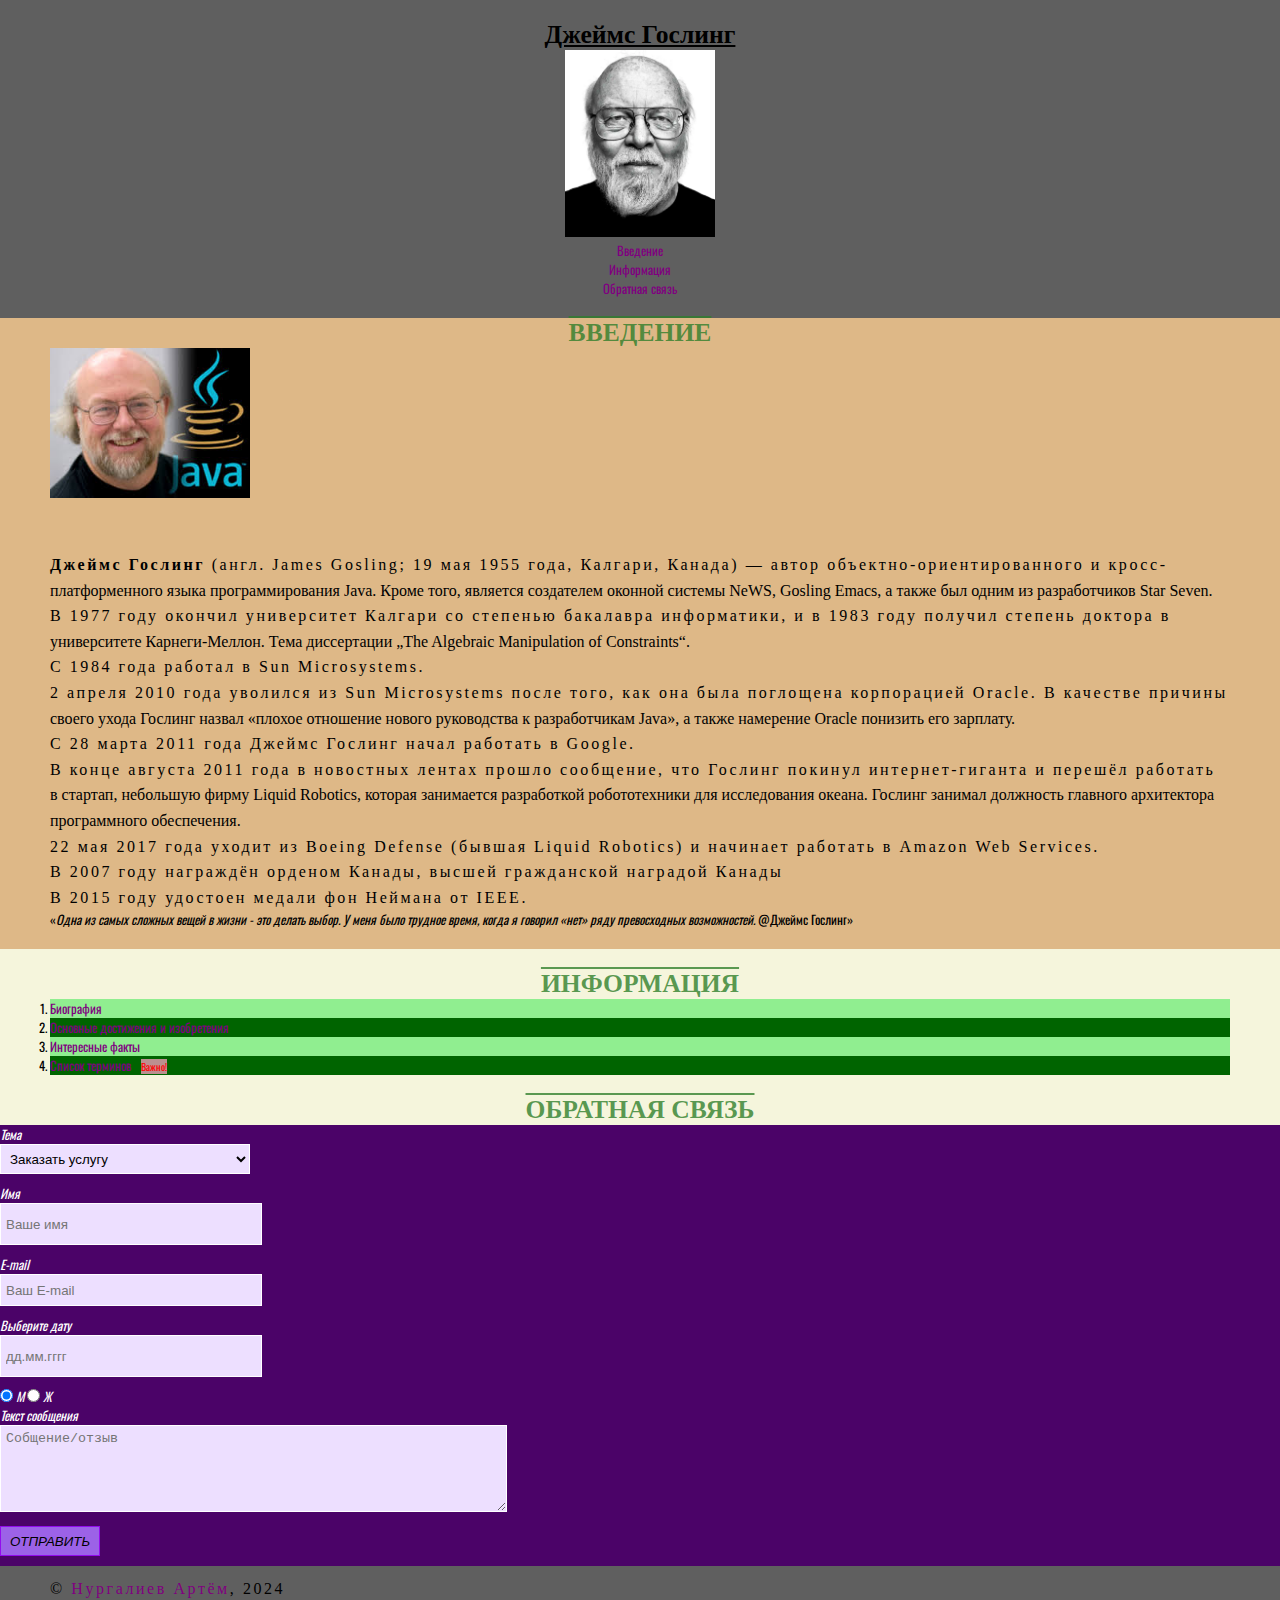
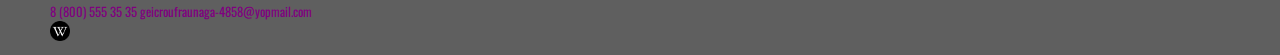
<file: index.html>
<!DOCTYPE html>
<html lang="ru">
<head>
    <meta charset="UTF-8">
    <meta name="viewport" content="width=device-width, initial-scale=1.0">
    <meta name="keywords" content="Джеймс Гослинг, java, отец java, создатель java, Гослинг">
    <meta name="description" content="Сайт о Джеймсе Гослинге, его Биография, история создания Java">
    <meta property="og:title" content="Джеймс Гослинг">
    <meta property="og:site_name" content="Джеймс Гослинг">
    <meta property="og:url" content="https://stroncion.github.io/imyanevalidno/index.html#forma">
    <meta property="og:description" content="Сайт о Джеймсе Гослинге, его Биография, история создания Java">
    <meta property="og:image" content="https://encrypted-tbn0.gstatic.com/images?q=tbn:ANd9GcQL8ltj3vKCC4CPTEKqGF9v-P-_Du5-BgIfcA&s">

    <title>Джеймс Гослинг</title>

    <link rel="preconnect" href="https://fonts.googleapis.com">
    <link rel="icon" href="img/bank.svg" type="image/x-icon">
    <link rel="preconnect" href="https://fonts.gstatic.com" crossorigin>
    <link href="https://fonts.googleapis.com/css2?family=Oswald:wght@200..700&display=swap" rel="stylesheet">


    <link rel="stylesheet" href="css/style.css">
</head>
<body>
   <header>
     <h1>Джеймс Гослинг</h1>
     <img src="img/James.webp" alt="логотип" width="150px">
     <nav>
        <uv class="mainmenu">
            <li>
                <a href="#about">Введение</a>
            </li>
            <li>
                <a href="#articles">Информация</a>
            </li>
            <li>
                <a href="#forma">Обратная связь</a>
            </li>
        </uv>
     </nav>
   </header>

   <main>
    <section class="about" id="about">
        <h2>Введение</h2>
        <img src="img/James2.jpg" alt="фото изобритателя" width="200px">
        <p>
            <b>Джеймс Гослинг</b> (англ. James Gosling; 19 мая 1955 года, Калгари, Канада) — 
            автор объектно-ориентированного и кросс-платформенного языка программирования Java. Кроме того, является создателем оконной системы NeWS, Gosling Emacs, 
            а также был одним из разработчиков Star Seven.</p>
            <p>В 1977 году окончил университет Калгари со степенью бакалавра информатики, и в 1983 году получил степень доктора в университете Карнеги-Меллон. 
                Тема диссертации „The Algebraic Manipulation of Constraints“.</p>
            <p>С 1984 года работал в Sun Microsystems.</p>
    
            <p>2 апреля 2010 года уволился из Sun Microsystems после того, как она была поглощена корпорацией Oracle. В качестве причины своего ухода Гослинг назвал «плохое отношение нового руководства к разработчикам Java», а также намерение Oracle понизить его зарплату.</p>
                
            <p>С 28 марта 2011 года Джеймс Гослинг начал работать в Google.</a>
                
            <p>В конце августа 2011 года в новостных лентах прошло сообщение, что Гослинг покинул интернет-гиганта и перешёл работать в стартап, небольшую фирму Liquid Robotics, которая занимается разработкой робототехники для исследования океана. 
                Гослинг занимал должность главного архитектора программного обеспечения.<p>
                
            <p>22 мая 2017 года уходит из Boeing Defense (бывшая Liquid Robotics) и начинает работать в Amazon Web Services.</p>
            <p> </p>
            <p>В 2007 году награждён орденом Канады, высшей гражданской наградой Канады</p>
            <p>В 2015 году удостоен медали фон Неймана от IEEE.</p>
            <q><i>Одна из самых сложных вещей в жизни - это делать выбор. У меня было трудное время, когда я говорил «нет» ряду превосходных возможностей. </i>@Джеймс Гослинг</b></q>
    </section>
    <section class="articles" id="articles">
        <h2>Информация</h2>
        <ol class="page-list">
            <li><a href="Article1.html">Биография</a></li>
            <li><a href="Article2.html">Основные достижения и изобретения</a></li>
            <li><a href="Article3.html">Интересные факты</a></li>
            <li class="termins"><a href="Article4.html">Список терминов</a></li>
        </ol>
    </section>
    <section id="forma">
        <h2>Обратная связь</h2>
    <form id="contact-form">
        <div class="form-item">
            <label for="topic">Тема</label><br>
            <select name="topic" id="topic" required>
                <option value="1">Заказать услугу</option>
                <option value="2">Оставить отзыв/замечание</option>
                <option value="3">Предложить сотрудничество</option>
                <option value="4">Другое</option>
            </select><br>
        </div>
        <div class="form-item">
            <label for="name">Имя</label><br>
            <input type="text" id="name" name="name" placeholder="Ваше имя" required>
        </div>
        <div class="form-item">
            <label for="mail">E-mail</label><br>
            <input type="email" id="mail" name="mail" placeholder="Ваш E-mail" required>
        </div>
        <div class="form-item">
            <label for="data">Выберите дату</label><br>
            <input type="data" id="data" name="data" placeholder="дд.мм.гггг" required>
        </div>
        <div class="checkbox">
            <input type="radio" id="male" name="gender" checked>
            <label for="male">М</label>
            <input type="radio" id="female" name="gender">
            <label for="female">Ж</label><br>
        </div>

        <div class="form-item">
            <label for="textarea">Текст сообщения</label><br>
            <textarea rows="5" cols="60" name="text" placeholder="Собщение/отзыв" required></textarea>
        </div>
        
        <div class="form-item">
            <input type="submit" value="ОТПРАВИТЬ">
        </div>
        

    </form>
    </section>
   </main>
   <footer class="foot_a">
    <p>&copy; <a href="https://vk.com/">Нургалиев Артём</a>, 2024</p>
    <a href="tel:+78005553535">8 (800) 555 35 35</a>
    <a href="mailto:geicroufraunaga-4858@yopmail.com">geicroufraunaga-4858@yopmail.com</a><br>
    <a href="https://ru.wikipedia.org/wiki/%D0%93%D0%BE%D1%81%D0%BB%D0%B8%D0%BD%D0%B3,_%D0%94%D0%B6%D0%B5%D0%B9%D0%BC%D1%81"><img src="img/wiki.jpeg" alt="Джеймс Гослинг" width="20px"></a>
   </footer>
    
</body>
</html>
</file>
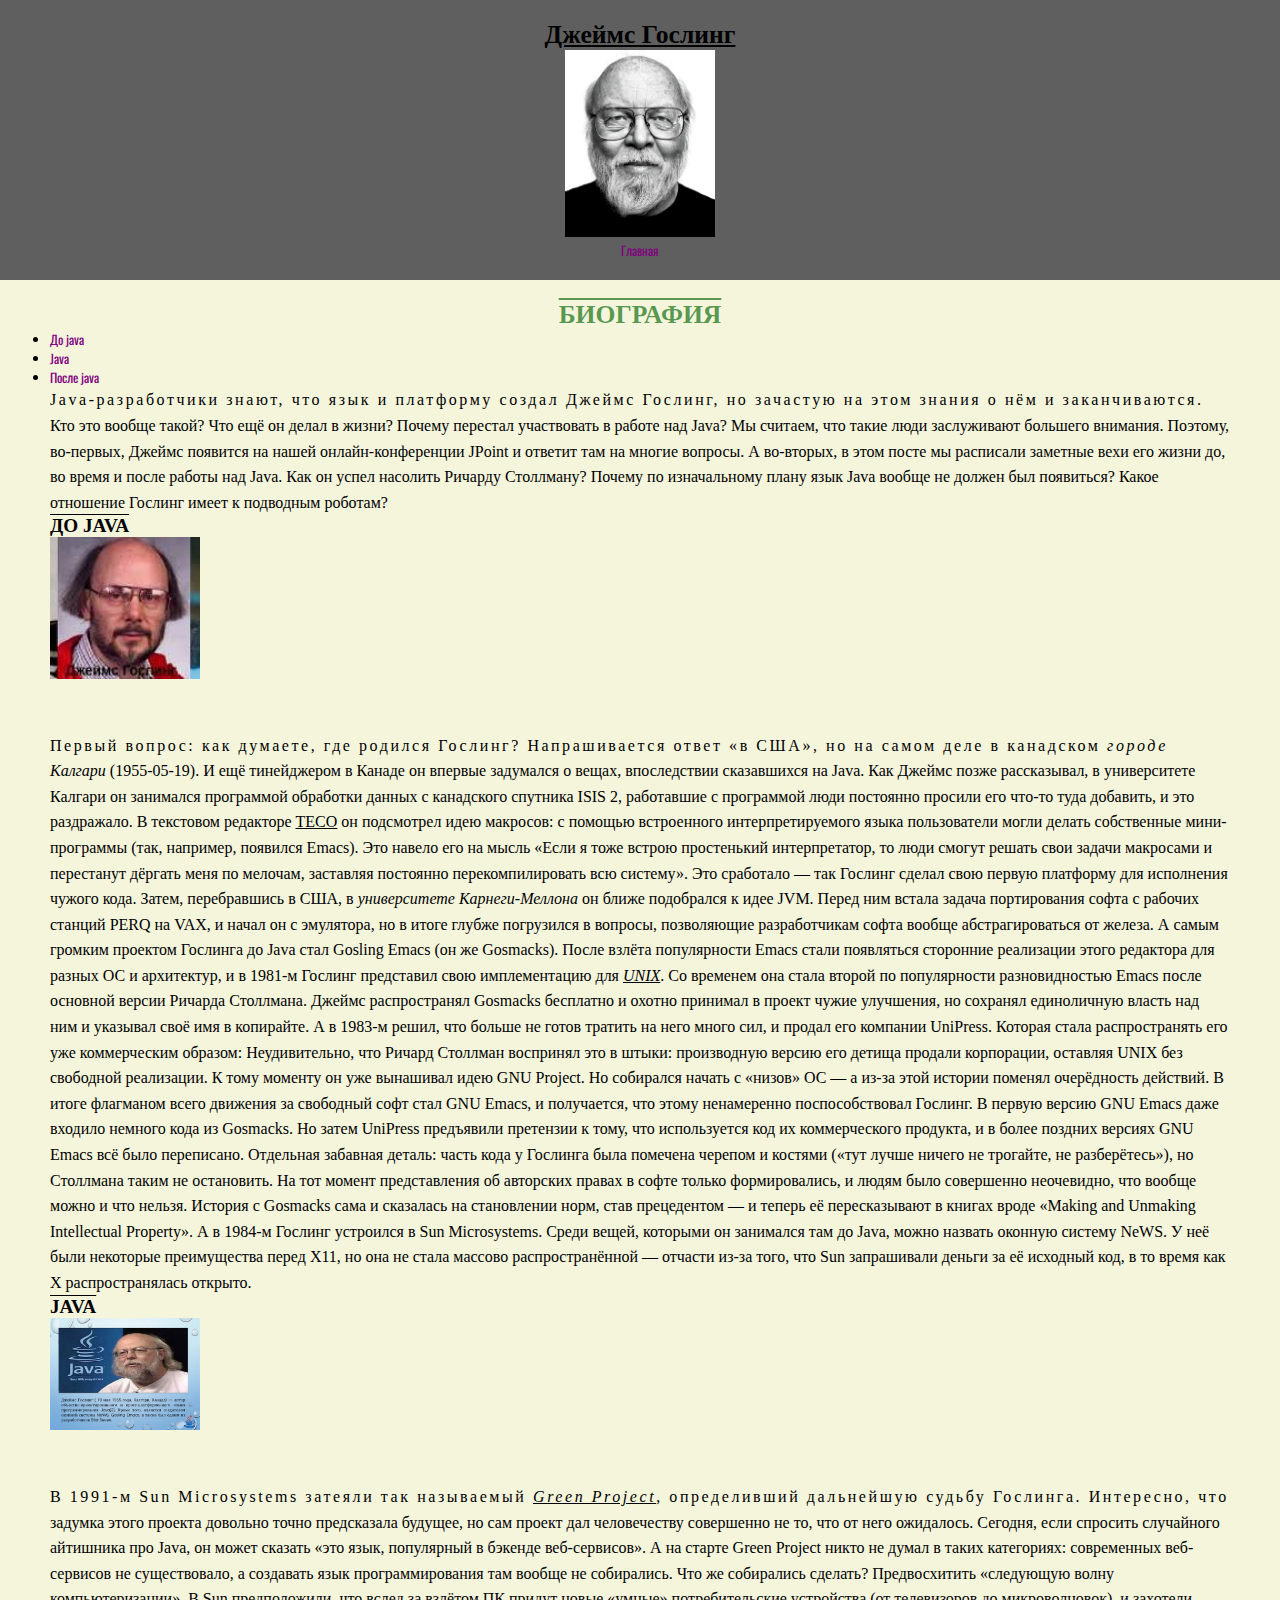
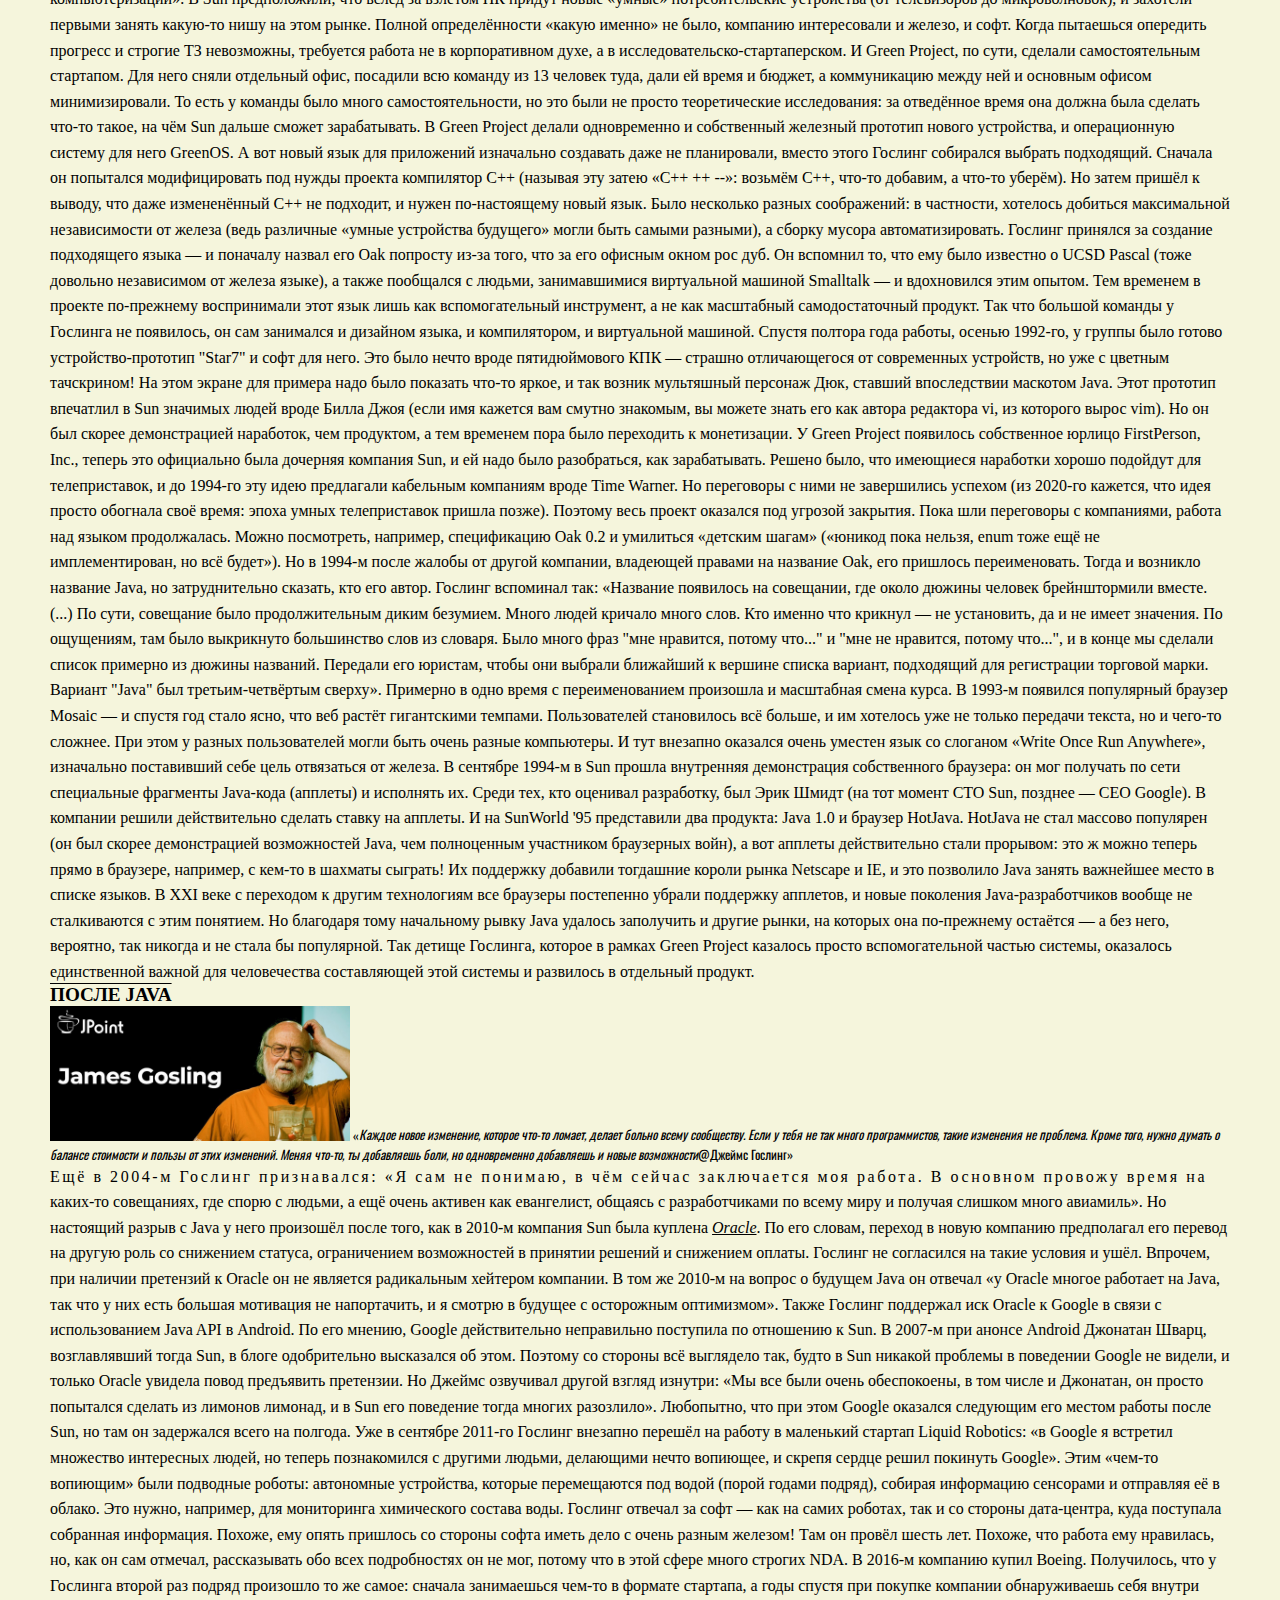
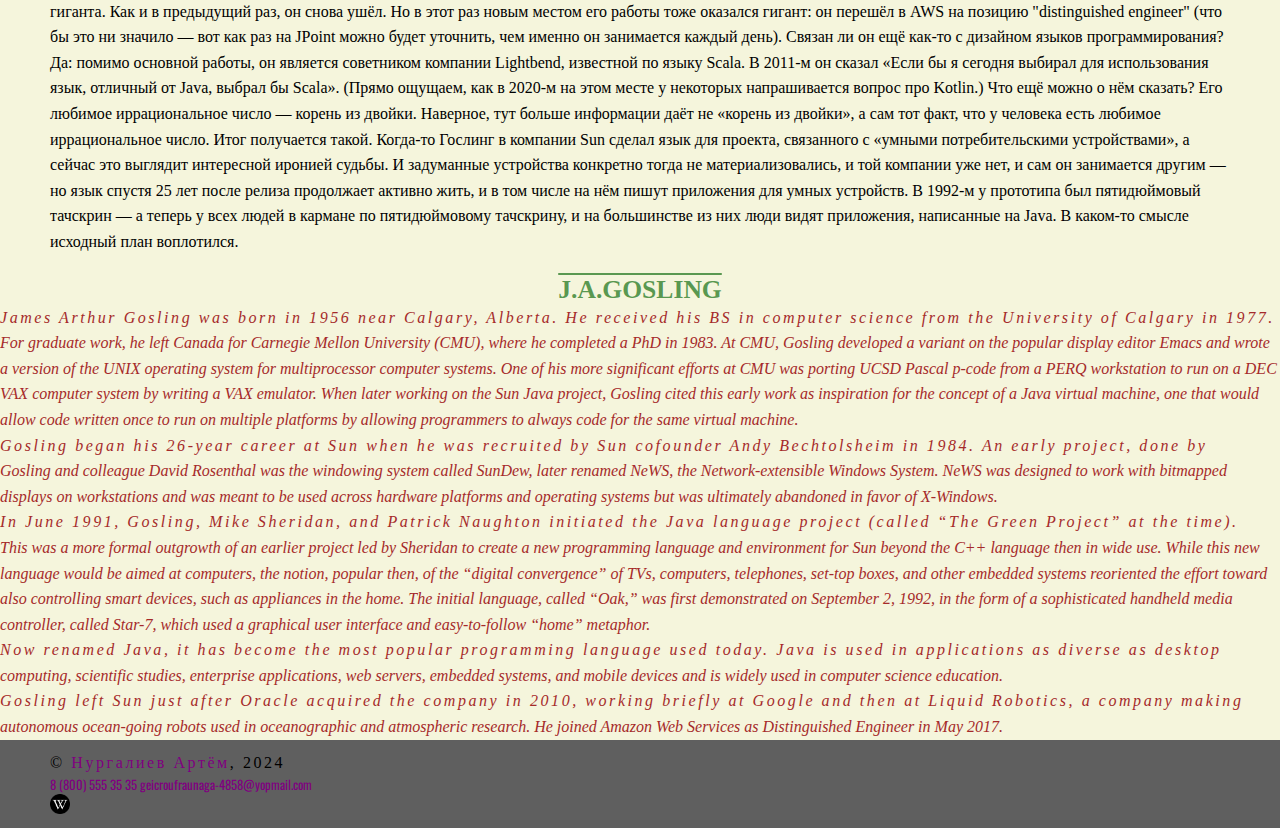
<file: Article1.html>
<!DOCTYPE html>
<html lang="ru">
    <head>
        <meta charset="UTF-8">
        <meta name="viewport" content="width=device-width, initial-scale=1.0">
        <meta name="keywords" content="Джеймс Гослинг, java, отец java, создатель java, Гослинг">
        <meta name="description" content="Сайт о Джеймсе Гослинге, его Биография, история создания Java">
        <meta property="og:title" content="Джеймс Гослинг">
        <meta property="og:site_name" content="Джеймс Гослинг">
        <meta property="og:url" content="https://stroncion.github.io/imyanevalidno/index.html#forma">
        <meta property="og:description" content="Сайт о Джеймсе Гослинге, его Биография, история создания Java">
        <meta property="og:image" content="https://encrypted-tbn0.gstatic.com/images?q=tbn:ANd9GcQL8ltj3vKCC4CPTEKqGF9v-P-_Du5-BgIfcA&s">
    
        <title>Джеймс Гослинг</title>
    
        <link rel="preconnect" href="https://fonts.googleapis.com">
        <link rel="icon" href="img/bank.svg" type="image/x-icon">
        <link rel="preconnect" href="https://fonts.gstatic.com" crossorigin>
        <link href="https://fonts.googleapis.com/css2?family=Oswald:wght@200..700&display=swap" rel="stylesheet">
    
    
        <link rel="stylesheet" href="css/style.css">
    </head>
<body>
   <header>
    <h1>Джеймс Гослинг</h1>
    <img src="img/James.webp" alt="логотип" width="150px">
     <nav>
        <uv>
            <li>
                <a href="index.html">Главная</a>
            </li>
        </uv>
     </nav>
   </header>

   <main>
    <section class="content">
        <h2>Биография</h2>
        <nav>
            <uv>
                <li>
                    <a href="#1section">До java</a>
                </li>
                <li><a href="#2section">Java</a></li>
                <li><a href="#3section">После java</a></li>
            </uv>
         </nav>
        <p>Java-разработчики знают, что язык и платформу создал Джеймс Гослинг, но зачастую на этом знания о нём и заканчиваются. Кто это вообще такой? Что ещё он делал в жизни? Почему перестал участвовать в работе над Java?

            Мы считаем, что такие люди заслуживают большего внимания. Поэтому, во-первых, Джеймс появится на нашей онлайн-конференции JPoint и ответит там на многие вопросы. А во-вторых, в этом посте мы расписали заметные вехи его жизни до, во время и после работы над Java. Как он успел насолить Ричарду Столлману? Почему по изначальному плану язык Java вообще не должен был появиться? Какое отношение Гослинг имеет к подводным роботам?</p>
        <h3 id="1section">До Java</h3>
        <img src="img/young.jpg" alt="молодой" width="150px">
        <p>Первый вопрос: как думаете, где родился Гослинг? Напрашивается ответ «в США», но на самом деле в канадском <em>городе Калгари</em> (<time datetime="<1955-05-19>">1955-05-19</time>). И ещё тинейджером в Канаде он впервые задумался о вещах, впоследствии сказавшихся на Java.


            Как Джеймс позже рассказывал, в университете Калгари он занимался программой обработки данных с канадского спутника ISIS 2, работавшие с программой люди постоянно просили его что-то туда добавить, и это раздражало.
            
            
            В текстовом редакторе <ins><e>TECO</e></ins> он подсмотрел идею макросов: с помощью встроенного интерпретируемого языка пользователи могли делать собственные мини-программы (так, например, появился Emacs). Это навело его на мысль «Если я тоже встрою простенький интерпретатор, то люди смогут решать свои задачи макросами и перестанут дёргать меня по мелочам, заставляя постоянно перекомпилировать всю систему». Это сработало — так Гослинг сделал свою первую платформу для исполнения чужого кода.
            
            
            Затем, перебравшись в США, в <em>университете Карнеги-Меллона</em> он ближе подобрался к идее JVM. Перед ним встала задача портирования софта с рабочих станций PERQ на VAX, и начал он с эмулятора, но в итоге глубже погрузился в вопросы, позволяющие разработчикам софта вообще абстрагироваться от железа.
            
            
            А самым громким проектом Гослинга до Java стал Gosling Emacs (он же Gosmacks). После взлёта популярности Emacs стали появляться сторонние реализации этого редактора для разных ОС и архитектур, и в <time>1981</time>-м Гослинг представил свою имплементацию для <ins><em>UNIX</em></ins>. Со временем она стала второй по популярности разновидностью Emacs после основной версии Ричарда Столлмана.
            
            
            Джеймс распространял Gosmacks бесплатно и охотно принимал в проект чужие улучшения, но сохранял единоличную власть над ним и указывал своё имя в копирайте. А в 1983-м решил, что больше не готов тратить на него много сил, и продал его компании UniPress. Которая стала распространять его уже коммерческим образом:
            
            
            
            
            
            Неудивительно, что Ричард Столлман воспринял это в штыки: производную версию его детища продали корпорации, оставляя UNIX без свободной реализации. К тому моменту он уже вынашивал идею GNU Project. Но собирался начать с «низов» ОС — а из-за этой истории поменял очерёдность действий. В итоге флагманом всего движения за свободный софт стал GNU Emacs, и получается, что этому ненамеренно поспособствовал Гослинг.
            
            
            В первую версию GNU Emacs даже входило немного кода из Gosmacks. Но затем UniPress предъявили претензии к тому, что используется код их коммерческого продукта, и в более поздних версиях GNU Emacs всё было переписано. Отдельная забавная деталь: часть кода у Гослинга была помечена черепом и костями («тут лучше ничего не трогайте, не разберётесь»), но Столлмана таким не остановить.
            
            
            На тот момент представления об авторских правах в софте только формировались, и людям было совершенно неочевидно, что вообще можно и что нельзя. История с Gosmacks сама и сказалась на становлении норм, став прецедентом — и теперь её пересказывают в книгах вроде «Making and Unmaking Intellectual Property».
            
            
            
            
            
            А в 1984-м Гослинг устроился в Sun Microsystems. Среди вещей, которыми он занимался там до Java, можно назвать оконную систему NeWS. У неё были некоторые преимущества перед X11, но она не стала массово распространённой — отчасти из-за того, что Sun запрашивали деньги за её исходный код, в то время как X распространялась открыто.</p>
            <h3 id="2section">Java</h3>
            <img src="img/in java time.jpg" alt="во времена java" width="150px">
            <p>В 1991-м Sun Microsystems затеяли так называемый <ins><em>Green Project</em></ins>, определивший дальнейшую судьбу Гослинга. Интересно, что задумка этого проекта довольно точно предсказала будущее, но сам проект дал человечеству совершенно не то, что от него ожидалось.


                Сегодня, если спросить случайного айтишника про Java, он может сказать «это язык, популярный в бэкенде веб-сервисов». А на старте Green Project никто не думал в таких категориях: современных веб-сервисов не существовало, а создавать язык программирования там вообще не собирались.
                
                
                Что же собирались сделать? Предвосхитить «следующую волну компьютеризации». В Sun предположили, что вслед за взлётом ПК придут новые «умные» потребительские устройства (от телевизоров до микроволновок), и захотели первыми занять какую-то нишу на этом рынке. Полной определённости «какую именно» не было, компанию интересовали и железо, и софт.
                
                
                Когда пытаешься опередить прогресс и строгие ТЗ невозможны, требуется работа не в корпоративном духе, а в исследовательско-стартаперском. И Green Project, по сути, сделали самостоятельным стартапом. Для него сняли отдельный офис, посадили всю команду из 13 человек туда, дали ей время и бюджет, а коммуникацию между ней и основным офисом минимизировали. То есть у команды было много самостоятельности, но это были не просто теоретические исследования: за отведённое время она должна была сделать что-то такое, на чём Sun дальше сможет зарабатывать.
                
                
                В Green Project делали одновременно и собственный железный прототип нового устройства, и операционную систему для него GreenOS. А вот новый язык для приложений изначально создавать даже не планировали, вместо этого Гослинг собирался выбрать подходящий.
                
                
                Сначала он попытался модифицировать под нужды проекта компилятор C++ (называя эту затею «C++ ++ --»: возьмём С++, что-то добавим, а что-то уберём). Но затем пришёл к выводу, что даже измененённый С++ не подходит, и нужен по-настоящему новый язык. Было несколько разных соображений: в частности, хотелось добиться максимальной независимости от железа (ведь различные «умные устройства будущего» могли быть самыми разными), а сборку мусора автоматизировать.
                
                
                Гослинг принялся за создание подходящего языка — и поначалу назвал его Oak попросту из-за того, что за его офисным окном рос дуб. Он вспомнил то, что ему было известно о UCSD Pascal (тоже довольно независимом от железа языке), а также пообщался с людьми, занимавшимися виртуальной машиной Smalltalk — и вдохновился этим опытом. Тем временем в проекте по-прежнему воспринимали этот язык лишь как вспомогательный инструмент, а не как масштабный самодостаточный продукт. Так что большой команды у Гослинга не появилось, он сам занимался и дизайном языка, и компилятором, и виртуальной машиной.
                
                
                Спустя полтора года работы, осенью 1992-го, у группы было готово устройство-прототип "Star7" и софт для него. Это было нечто вроде пятидюймового КПК — страшно отличающегося от современных устройств, но уже с цветным тачскрином! На этом экране для примера надо было показать что-то яркое, и так возник мультяшный персонаж Дюк, ставший впоследствии маскотом Java.
                
                
                
                
                
                Этот прототип впечатлил в Sun значимых людей вроде Билла Джоя (если имя кажется вам смутно знакомым, вы можете знать его как автора редактора vi, из которого вырос vim). Но он был скорее демонстрацией наработок, чем продуктом, а тем временем пора было переходить к монетизации. У Green Project появилось собственное юрлицо FirstPerson, Inc., теперь это официально была дочерняя компания Sun, и ей надо было разобраться, как зарабатывать.
                
                
                Решено было, что имеющиеся наработки хорошо подойдут для телеприставок, и до 1994-го эту идею предлагали кабельным компаниям вроде Time Warner. Но переговоры с ними не завершились успехом (из 2020-го кажется, что идея просто обогнала своё время: эпоха умных телеприставок пришла позже). Поэтому весь проект оказался под угрозой закрытия.
                
                
                Пока шли переговоры с компаниями, работа над языком продолжалась. Можно посмотреть, например, спецификацию Oak 0.2 и умилиться «детским шагам» («юникод пока нельзя, enum тоже ещё не имплементирован, но всё будет»). Но в 1994-м после жалобы от другой компании, владеющей правами на название Oak, его пришлось переименовать. Тогда и возникло название Java, но затруднительно сказать, кто его автор.
                
                
                Гослинг вспоминал так: «Название появилось на совещании, где около дюжины человек брейнштормили вместе. (...) По сути, совещание было продолжительным диким безумием. Много людей кричало много слов. Кто именно что крикнул — не установить, да и не имеет значения. По ощущениям, там было выкрикнуто большинство слов из словаря. Было много фраз "мне нравится, потому что..." и "мне не нравится, потому что...", и в конце мы сделали список примерно из дюжины названий. Передали его юристам, чтобы они выбрали ближайший к вершине списка вариант, подходящий для регистрации торговой марки. Вариант "Java" был третьим-четвёртым сверху».
                
                
                Примерно в одно время с переименованием произошла и масштабная смена курса. В 1993-м появился популярный браузер Mosaic — и спустя год стало ясно, что веб растёт гигантскими темпами. Пользователей становилось всё больше, и им хотелось уже не только передачи текста, но и чего-то сложнее. При этом у разных пользователей могли быть очень разные компьютеры. И тут внезапно оказался очень уместен язык со слоганом «Write Once Run Anywhere», изначально поставивший себе цель отвязаться от железа.
                
                
                В сентябре 1994-м в Sun прошла внутренняя демонстрация собственного браузера: он мог получать по сети специальные фрагменты Java-кода (апплеты) и исполнять их. Среди тех, кто оценивал разработку, был Эрик Шмидт (на тот момент CTO Sun, позднее — СЕО Google). В компании решили действительно сделать ставку на апплеты. И на SunWorld '95 представили два продукта: Java 1.0 и браузер HotJava.
                
                
                
                
                
                HotJava не стал массово популярен (он был скорее демонстрацией возможностей Java, чем полноценным участником браузерных войн), а вот апплеты действительно стали прорывом: это ж можно теперь прямо в браузере, например, с кем-то в шахматы сыграть! Их поддержку добавили тогдашние короли рынка Netscape и IE, и это позволило Java занять важнейшее место в списке языков.
                
                
                В XXI веке с переходом к другим технологиям все браузеры постепенно убрали поддержку апплетов, и новые поколения Java-разработчиков вообще не сталкиваются с этим понятием. Но благодаря тому начальному рывку Java удалось заполучить и другие рынки, на которых она по-прежнему остаётся — а без него, вероятно, так никогда и не стала бы популярной.
                
                
                Так детище Гослинга, которое в рамках Green Project казалось просто вспомогательной частью системы, оказалось единственной важной для человечества составляющей этой системы и развилось в отдельный продукт.</p>
                <h3 id="3section">После Java</h3>
                <img src="img/jpoint.jpeg" alt="интревью" width="300px">
                <q><i>Каждое новое изменение, которое что-то ломает, делает больно всему сообществу. Если у тебя не так много программистов, такие изменения не проблема. Кроме того, нужно думать о балансе стоимости и пользы от этих изменений. Меняя что-то, ты добавляешь боли, но одновременно добавляешь и новые возможности</i>@Джеймс Гослинг</q>
                <p>Ещё в 2004-м Гослинг признавался: «Я сам не понимаю, в чём сейчас заключается моя работа. В основном провожу время на каких-то совещаниях, где спорю с людьми, а ещё очень активен как евангелист, общаясь с разработчиками по всему миру и получая слишком много авиамиль».


                    Но настоящий разрыв с Java у него произошёл после того, как в 2010-м компания Sun была куплена <ins><em>Oracle</em></ins>. По его словам, переход в новую компанию предполагал его перевод на другую роль со снижением статуса, ограничением возможностей в принятии решений и снижением оплаты. Гослинг не согласился на такие условия и ушёл.
                    
                    
                    Впрочем, при наличии претензий к Oracle он не является радикальным хейтером компании. В том же 2010-м на вопрос о будущем Java он отвечал «у Oracle многое работает на Java, так что у них есть большая мотивация не напортачить, и я смотрю в будущее с осторожным оптимизмом».
                    
                    
                    Также Гослинг поддержал иск Oracle к Google в связи с использованием Java API в Android. По его мнению, Google действительно неправильно поступила по отношению к Sun. В 2007-м при анонсе Android Джонатан Шварц, возглавлявший тогда Sun, в блоге одобрительно высказался об этом. Поэтому со стороны всё выглядело так, будто в Sun никакой проблемы в поведении Google не видели, и только Oracle увидела повод предъявить претензии. Но Джеймс озвучивал другой взгляд изнутри: «Мы все были очень обеспокоены, в том числе и Джонатан, он просто попытался сделать из лимонов лимонад, и в Sun его поведение тогда многих разозлило».
                    
                    
                    Любопытно, что при этом Google оказался следующим его местом работы после Sun, но там он задержался всего на полгода. Уже в сентябре 2011-го Гослинг внезапно перешёл на работу в маленький стартап Liquid Robotics: «в Google я встретил множество интересных людей, но теперь познакомился с другими людьми, делающими нечто вопиющее, и скрепя сердце решил покинуть Google».
                    
                    
                    
                    
                    
                    Этим «чем-то вопиющим» были подводные роботы: автономные устройства, которые перемещаются под водой (порой годами подряд), собирая информацию сенсорами и отправляя её в облако. Это нужно, например, для мониторинга химического состава воды. Гослинг отвечал за софт — как на самих роботах, так и со стороны дата-центра, куда поступала собранная информация. Похоже, ему опять пришлось со стороны софта иметь дело с очень разным железом!
                    
                    
                    Там он провёл шесть лет. Похоже, что работа ему нравилась, но, как он сам отмечал, рассказывать обо всех подробностях он не мог, потому что в этой сфере много строгих NDA.
                    
                    
                    В 2016-м компанию купил Boeing. Получилось, что у Гослинга второй раз подряд произошло то же самое: сначала занимаешься чем-то в формате стартапа, а годы спустя при покупке компании обнаруживаешь себя внутри гиганта.
                    
                    
                    Как и в предыдущий раз, он снова ушёл. Но в этот раз новым местом его работы тоже оказался гигант: он перешёл в AWS на позицию "distinguished engineer" (что бы это ни значило — вот как раз на JPoint можно будет уточнить, чем именно он занимается каждый день).
                    
                    
                    Связан ли он ещё как-то с дизайном языков программирования? Да: помимо основной работы, он является советником компании Lightbend, известной по языку Scala. В 2011-м он сказал «Если бы я сегодня выбирал для использования язык, отличный от Java, выбрал бы Scala». (Прямо ощущаем, как в 2020-м на этом месте у некоторых напрашивается вопрос про Kotlin.)
                    
                    
                    Что ещё можно о нём сказать? Его любимое иррациональное число — корень из двойки. Наверное, тут больше информации даёт не «корень из двойки», а сам тот факт, что у человека есть любимое иррациональное число.
                    
                    
                    Итог получается такой. Когда-то Гослинг в компании Sun сделал язык для проекта, связанного с «умными потребительскими устройствами», а сейчас это выглядит интересной иронией судьбы. И задуманные устройства конкретно тогда не материализовались, и той компании уже нет, и сам он занимается другим — но язык спустя 25 лет после релиза продолжает активно жить, и в том числе на нём пишут приложения для умных устройств. В 1992-м у прототипа был пятидюймовый тачскрин — а теперь у всех людей в кармане по пятидюймовому тачскрину, и на большинстве из них люди видят приложения, написанные на Java. В каком-то смысле исходный план воплотился.</p>
    </section>
    <section>
        <h2>J.A.Gosling</h2>
        <p lang="en">James Arthur Gosling was born in 1956 near Calgary, Alberta. He received his BS in computer science from the University of Calgary in 1977. For graduate work, he left Canada for Carnegie Mellon University (CMU), where he completed a PhD in 1983. At CMU, Gosling developed a variant on the popular display editor Emacs and wrote a version of the UNIX operating system for multiprocessor computer systems. One of his more significant efforts at CMU was porting UCSD Pascal p-code from a PERQ workstation to run on a DEC VAX computer system by writing a VAX emulator. When later working on the Sun Java project, Gosling cited this early work as inspiration for the concept of a Java virtual machine, one that would allow code written once to run on multiple platforms by allowing programmers to always code for the same virtual machine.</p>
        <p lang="en">Gosling began his 26-year career at Sun when he was recruited by Sun cofounder Andy Bechtolsheim in 1984. An early project, done by Gosling and colleague David Rosenthal was the windowing system called SunDew, later renamed NeWS, the Network-extensible Windows System. NeWS was designed to work with bitmapped displays on workstations and was meant to be used across hardware platforms and operating systems but was ultimately abandoned in favor of X-Windows.</p>
        <p lang="en">In June 1991, Gosling, Mike Sheridan, and Patrick Naughton initiated the Java language project (called “The Green Project” at the time). This was a more formal outgrowth of an earlier project led by Sheridan to create a new programming language and environment for Sun beyond the C++ language then in wide use. While this new language would be aimed at computers, the notion, popular then, of the “digital convergence” of TVs, computers, telephones, set-top boxes, and other embedded systems reoriented the effort toward also controlling smart devices, such as appliances in the home. The initial language, called “Oak,” was first demonstrated on September 2, 1992, in the form of a sophisticated handheld media controller, called Star-7, which used a graphical user interface and easy-to-follow “home” metaphor. </p>
        <p lang="en">Now renamed Java, it has become the most popular programming language used today. Java is used in applications as diverse as desktop computing, scientific studies, enterprise applications, web servers, embedded systems, and mobile devices and is widely used in computer science education.</p>
        <p lang="en">Gosling left Sun just after Oracle acquired the company in 2010, working briefly at Google and then at Liquid Robotics, a company making autonomous ocean-going robots used in oceanographic and atmospheric research. He joined Amazon Web Services as Distinguished Engineer in May 2017.</p>
    </section>
   </main>
   <footer>
    <p>&copy; <a href="https://vk.com/">Нургалиев Артём</a>, 2024</p>
    <a href="tel:+78005553535">8 (800) 555 35 35</a>
    <a href="mailto:geicroufraunaga-4858@yopmail.com">geicroufraunaga-4858@yopmail.com</a><br>
    <a href="https://ru.wikipedia.org/wiki/%D0%93%D0%BE%D1%81%D0%BB%D0%B8%D0%BD%D0%B3,_%D0%94%D0%B6%D0%B5%D0%B9%D0%BC%D1%81"><img src="img/wiki.jpeg" alt="Джеймс Гослинг" width="20px"></a>

   </footer>
    
</body>
</html>
</file>
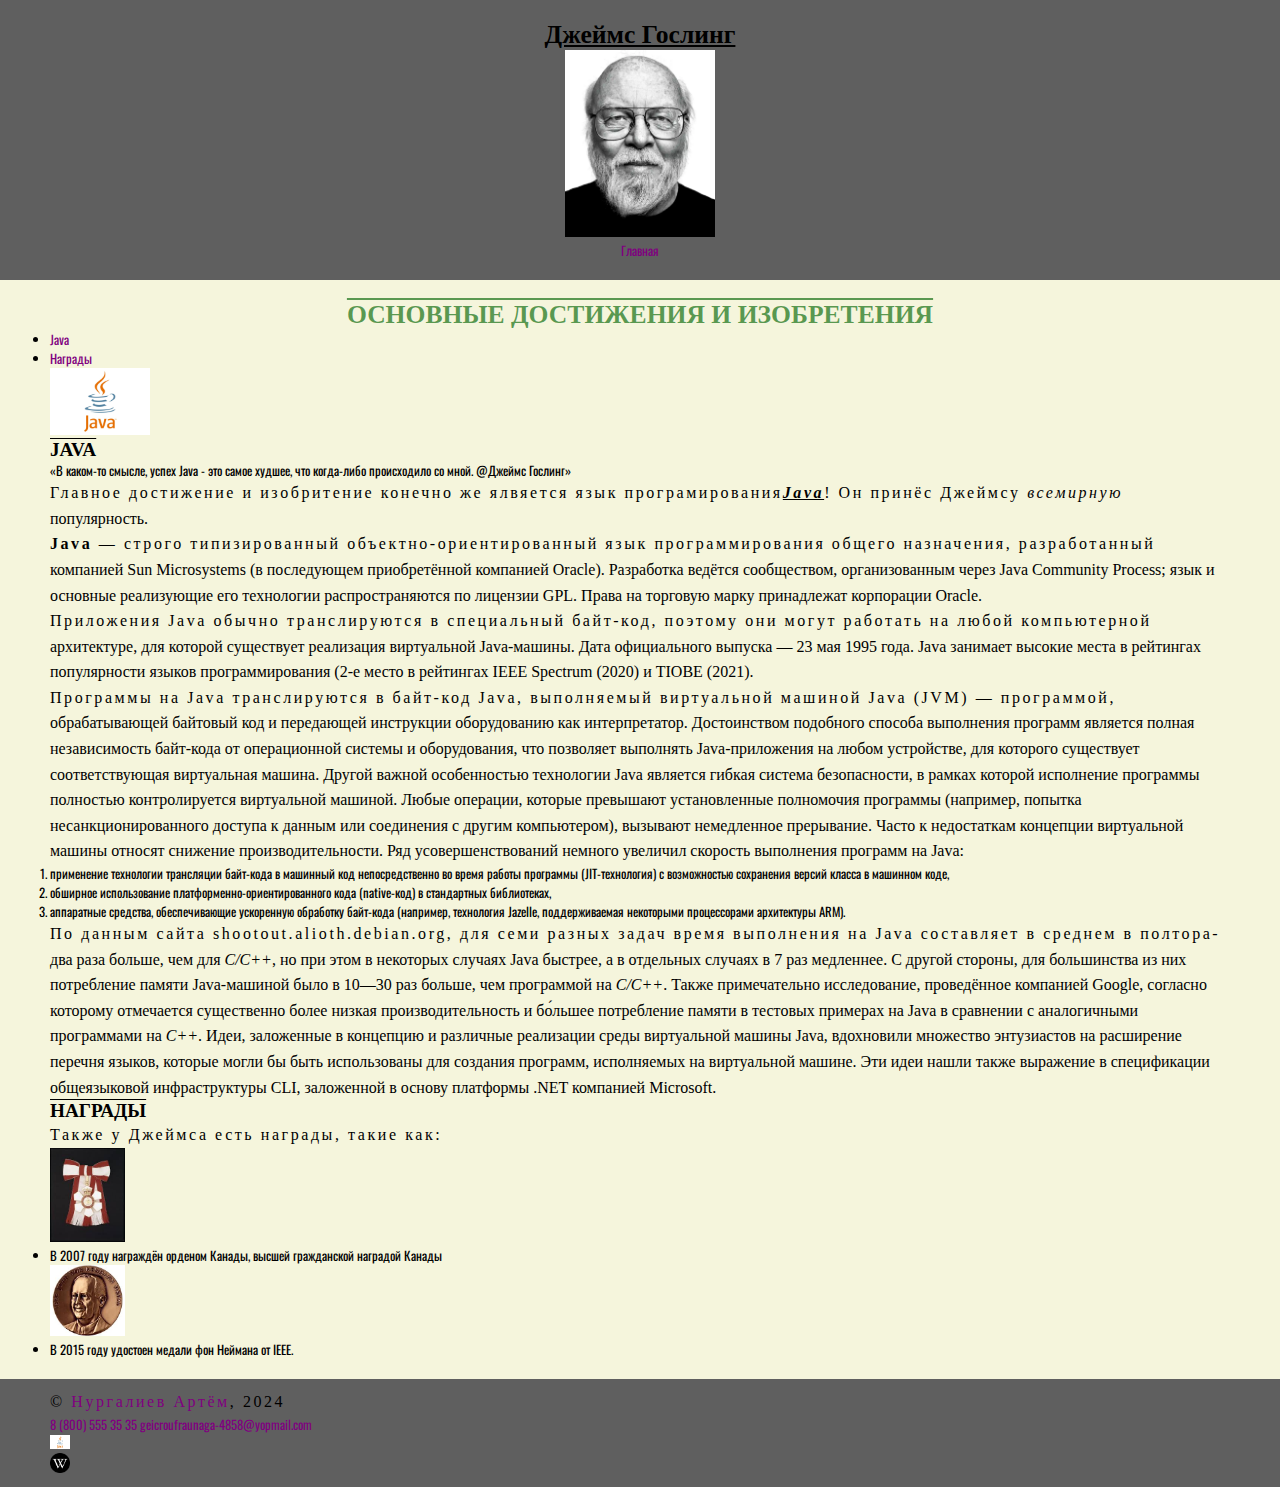
<file: Article2.html>
<!DOCTYPE html>
<html lang="ru">
    <head>
        <meta charset="UTF-8">
        <meta name="viewport" content="width=device-width, initial-scale=1.0">
        <meta name="keywords" content="Джеймс Гослинг, java, отец java, создатель java, Гослинг">
        <meta name="description" content="Сайт о Джеймсе Гослинге, его Биография, история создания Java">
        <meta property="og:title" content="Джеймс Гослинг">
        <meta property="og:site_name" content="Джеймс Гослинг">
        <meta property="og:url" content="https://stroncion.github.io/imyanevalidno/index.html#forma">
        <meta property="og:description" content="Сайт о Джеймсе Гослинге, его Биография, история создания Java">
        <meta property="og:image" content="https://encrypted-tbn0.gstatic.com/images?q=tbn:ANd9GcQL8ltj3vKCC4CPTEKqGF9v-P-_Du5-BgIfcA&s">
    
        <title>Джеймс Гослинг</title>
    
        <link rel="preconnect" href="https://fonts.googleapis.com">
        <link rel="icon" href="img/bank.svg" type="image/x-icon">
        <link rel="preconnect" href="https://fonts.gstatic.com" crossorigin>
        <link href="https://fonts.googleapis.com/css2?family=Oswald:wght@200..700&display=swap" rel="stylesheet">
    
    
        <link rel="stylesheet" href="css/style.css">
    </head>
<body>
   <header>
    <h1>Джеймс Гослинг</h1>
    <img src="img/James.webp" alt="логотип" width="150px">
     <nav>
        <uv>
            <li>
                <a href="index.html">Главная</a>
            </li>
        </uv>
     </nav>
   </header>

   <main>
    <section class="content">
        <h2>Основные достижения и изобретения</h2>
        <nav>
            <uv>
                <li>
                    <a href="#1section">Java</a>
                </li>
                <li><a href="#2section">Награды</a></li>
            </uv>
         </nav>
         <img src="img/java.jpg" alt="Java" width="100px">
        <h3 id="1section">Java</h3>
        <q>В каком-то смысле, успех Java - это самое худшее, что когда-либо происходило со мной. @Джеймс Гослинг</q>
        <p>Главное достижение и изобритение конечно же ялвяется язык програмирования<b><em><ins>Java</ins></em></b>! Он принёс Джеймсу <em>всемирную</em> популярность. </p>
        <p><b>Java</b> — строго типизированный объектно-ориентированный язык программирования общего назначения, разработанный компанией Sun Microsystems (в последующем приобретённой компанией Oracle). 
            Разработка ведётся сообществом, организованным через Java Community Process;
             язык и основные реализующие его технологии распространяются по лицензии GPL. Права на торговую марку принадлежат корпорации Oracle.</p>
        <p>Приложения Java обычно транслируются в специальный байт-код, поэтому они могут работать на любой компьютерной архитектуре, для которой существует реализация виртуальной Java-машины. 
            Дата официального выпуска — 23 мая 1995 года. Java занимает высокие места в рейтингах популярности языков программирования (2-е место в рейтингах IEEE Spectrum (2020) и TIOBE (2021).</p>
        <p>Программы на Java транслируются в байт-код Java, выполняемый виртуальной машиной Java (JVM) — программой, обрабатывающей байтовый код и передающей инструкции оборудованию как интерпретатор.
            Достоинством подобного способа выполнения программ является полная независимость байт-кода от операционной системы и оборудования, что позволяет выполнять Java-приложения на любом устройстве, для которого существует соответствующая виртуальная машина. Другой важной особенностью технологии Java является гибкая система безопасности, в рамках которой исполнение программы полностью контролируется виртуальной машиной. Любые операции, которые превышают установленные полномочия программы (например, попытка несанкционированного доступа к данным или соединения с другим компьютером), вызывают немедленное прерывание.

            Часто к недостаткам концепции виртуальной машины относят снижение производительности. Ряд усовершенствований немного увеличил скорость выполнения программ на Java:
            <ol>
                <li>применение технологии трансляции байт-кода в машинный код непосредственно во время работы программы (JIT-технология) с возможностью сохранения версий класса в машинном коде,</li>
                <li>обширное использование платформенно-ориентированного кода (native-код) в стандартных библиотеках,</li>
                <li>аппаратные средства, обеспечивающие ускоренную обработку байт-кода (например, технология Jazelle, поддерживаемая некоторыми процессорами архитектуры ARM).</li>
            </ol>
        </p>
        <p>По данным сайта shootout.alioth.debian.org, для семи разных задач время выполнения на Java составляет в среднем в полтора-два раза больше, чем для <em>C/C++</em>, но при этом в некоторых случаях Java быстрее, а в отдельных случаях в 7 раз медленнее. С другой стороны, для большинства из них потребление памяти Java-машиной было в 10—30 раз больше, чем программой на <em>C/C++</em>. Также примечательно исследование, проведённое компанией Google, согласно которому отмечается существенно более низкая производительность и бо́льшее потребление памяти в тестовых примерах на Java в сравнении с аналогичными программами на <em>C++</em>.
            
            Идеи, заложенные в концепцию и различные реализации среды виртуальной машины Java, вдохновили множество энтузиастов на расширение перечня языков, которые могли бы быть использованы для создания программ, исполняемых на виртуальной машине. 
            Эти идеи нашли также выражение в спецификации общеязыковой инфраструктуры CLI, заложенной в основу платформы .NET компанией Microsoft.</p>
        <h3 id="2section">Награды</h3>
        <p>Также у Джеймса есть награды, такие как:</p>
        <uv>
            <img src="img/orden.jpg" alt="орден" width="75px">
            <li>В 2007 году награждён орденом Канады, высшей гражданской наградой Канады</li>
            <img src="img/neyman.jpg" alt="медаль" width="75px">
            <li>В 2015 году удостоен медали фон Неймана от IEEE.</li>
        </uv>
    </section>
   </main>
   <footer>
    <p>&copy; <a href="https://vk.com/">Нургалиев Артём</a>, 2024</p>
    <a href="tel:+78005553535">8 (800) 555 35 35</a>
    <a href="mailto:geicroufraunaga-4858@yopmail.com">geicroufraunaga-4858@yopmail.com</a><br>
    <a href="https://ru.wikipedia.org/wiki/Java"><img src="img/java.jpg" alt="java" width="20px"></a>
    <br>
    <a href="https://ru.wikipedia.org/wiki/%D0%93%D0%BE%D1%81%D0%BB%D0%B8%D0%BD%D0%B3,_%D0%94%D0%B6%D0%B5%D0%B9%D0%BC%D1%81"><img src="img/wiki.jpeg" alt="Джеймс Гослинг" width="20px"></a>
   </footer>
    
</body>
</html>
</file>
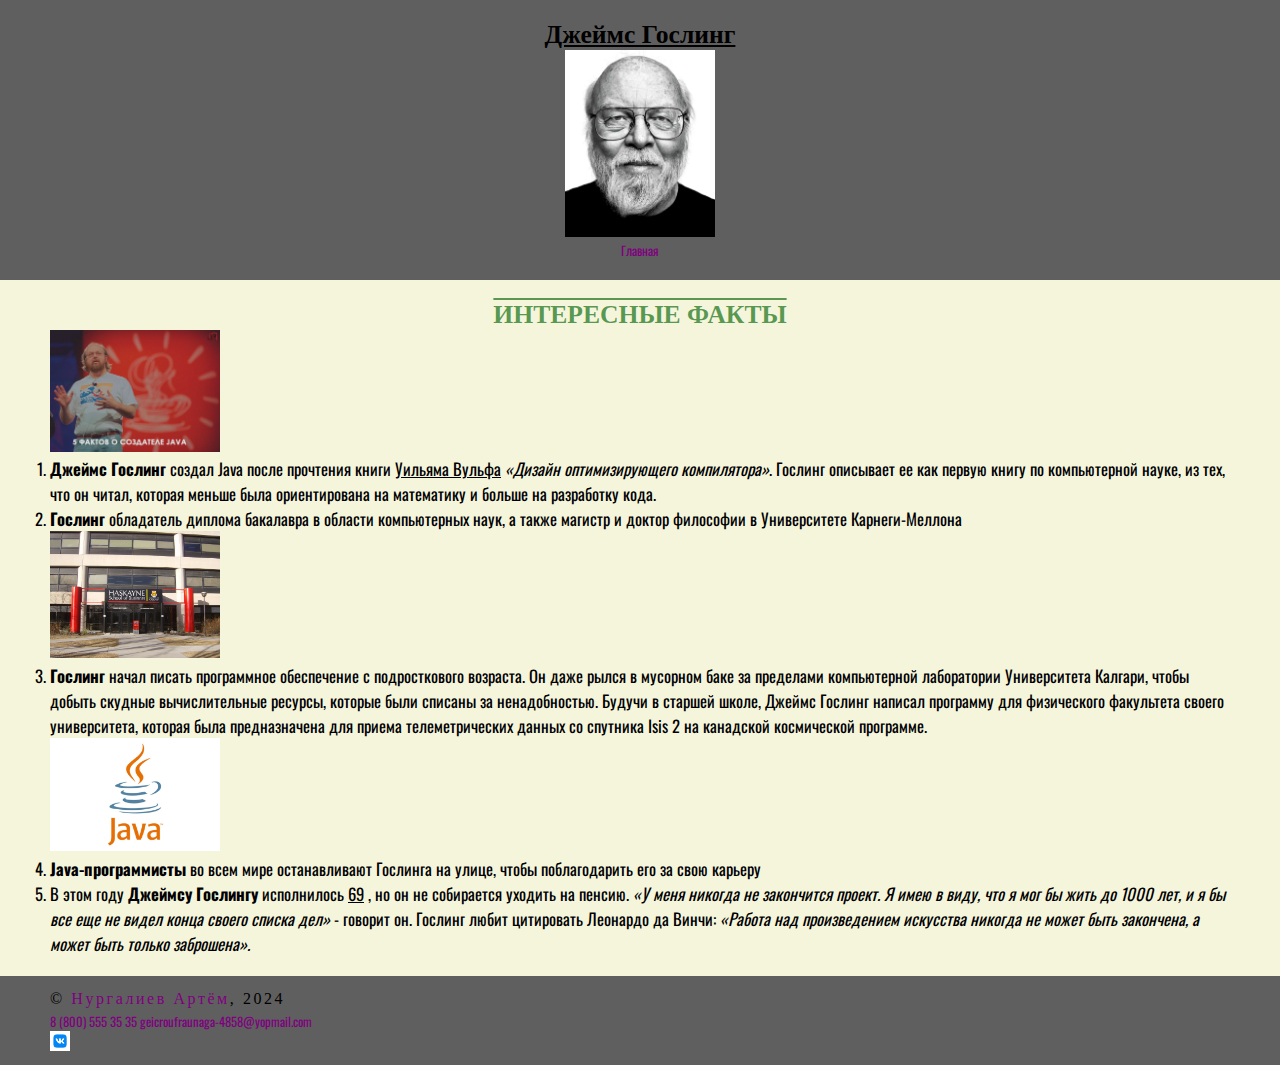
<file: Article3.html>
<!DOCTYPE html>
<html lang="ru">
    <head>
        <meta charset="UTF-8">
        <meta name="viewport" content="width=device-width, initial-scale=1.0">
        <meta name="keywords" content="Джеймс Гослинг, java, отец java, создатель java, Гослинг">
        <meta name="description" content="Сайт о Джеймсе Гослинге, его Биография, история создания Java">
        <meta property="og:title" content="Джеймс Гослинг">
        <meta property="og:site_name" content="Джеймс Гослинг">
        <meta property="og:url" content="https://stroncion.github.io/imyanevalidno/index.html#forma">
        <meta property="og:description" content="Сайт о Джеймсе Гослинге, его Биография, история создания Java">
        <meta property="og:image" content="https://encrypted-tbn0.gstatic.com/images?q=tbn:ANd9GcQL8ltj3vKCC4CPTEKqGF9v-P-_Du5-BgIfcA&s">
    
        <title>Джеймс Гослинг</title>
    
        <link rel="preconnect" href="https://fonts.googleapis.com">
        <link rel="icon" href="img/bank.svg" type="image/x-icon">
        <link rel="preconnect" href="https://fonts.gstatic.com" crossorigin>
        <link href="https://fonts.googleapis.com/css2?family=Oswald:wght@200..700&display=swap" rel="stylesheet">
    
    
        <link rel="stylesheet" href="css/style.css">
    </head>
<body>
   <header>
    <h1>Джеймс Гослинг</h1>
    <img src="img/James.webp" alt="логотип" width="150px">
     <nav>
        <uv>
            <li>
                <a href="index.html">Главная</a>
            </li>
        </uv>
     </nav>
   </header>

   <main>
    <section class="content">
       <h2>Интересные факты</h2>
       <img src="img/Facts.jpg" alt="facts" width="170px">
       <ol class="li-article3">
        <li> <b>Джеймс Гослинг</b> создал Java после прочтения книги <ins>Уильяма Вульфа</ins>
            <em>«Дизайн оптимизирующего компилятора»</em>. Гослинг описывает ее как первую книгу по компьютерной науке, из тех, что он читал, которая меньше была ориентирована на математику и больше на разработку кода.
            </li>
            <li>
                <b>Гослинг</b> обладатель диплома бакалавра в области компьютерных наук, а также магистр и доктор философии в Университете Карнеги-Меллона
            </li>
            <img src="img/kalgari.jpg" alt="kalgari" width="170px">
            <li>
                <b>Гослинг</b> начал писать программное обеспечение с подросткового возраста. Он даже рылся в мусорном баке за пределами компьютерной лаборатории Университета Калгари, чтобы добыть скудные вычислительные ресурсы, которые были списаны за ненадобностью. 
                Будучи в старшей школе, Джеймс Гослинг написал программу для физического факультета своего университета, которая была предназначена для приема телеметрических данных со спутника Isis 2 на канадской космической программе.
            </li>
            <img src="img/java.jpg" alt="java" width="170px">
            <li>
                <b>Java-программисты</b> во всем мире останавливают Гослинга на улице, чтобы поблагодарить его за свою карьеру
            </li>
            <li>
                В этом году <b>Джеймсу Гослингу</b> исполнилось <ins>69</ins>
                , но он не собирается уходить на пенсию. <em>«У меня никогда не закончится проект. Я имею в виду, что я мог бы жить до 1000 лет, и я бы все еще не видел конца своего списка дел»</em> - говорит он. Гослинг любит цитировать Леонардо да Винчи: <em>«Работа над произведением искусства никогда не может быть закончена, а может быть только заброшена».</em>
            </li>
        </ol>
    </section>
    
   </main>
   <footer>
    <p>&copy; <a href="https://vk.com/">Нургалиев Артём</a>, 2024</p>
    <a href="tel:+78005553535">8 (800) 555 35 35</a>
    <a href="mailto:geicroufraunaga-4858@yopmail.com">geicroufraunaga-4858@yopmail.com</a><br>
    <a href="https://vk.com/wall-143173387_164"><img src="img/vk.jpg" alt="vk" width="20px"></a>
   </footer>
    
</body>
</html>
</file>
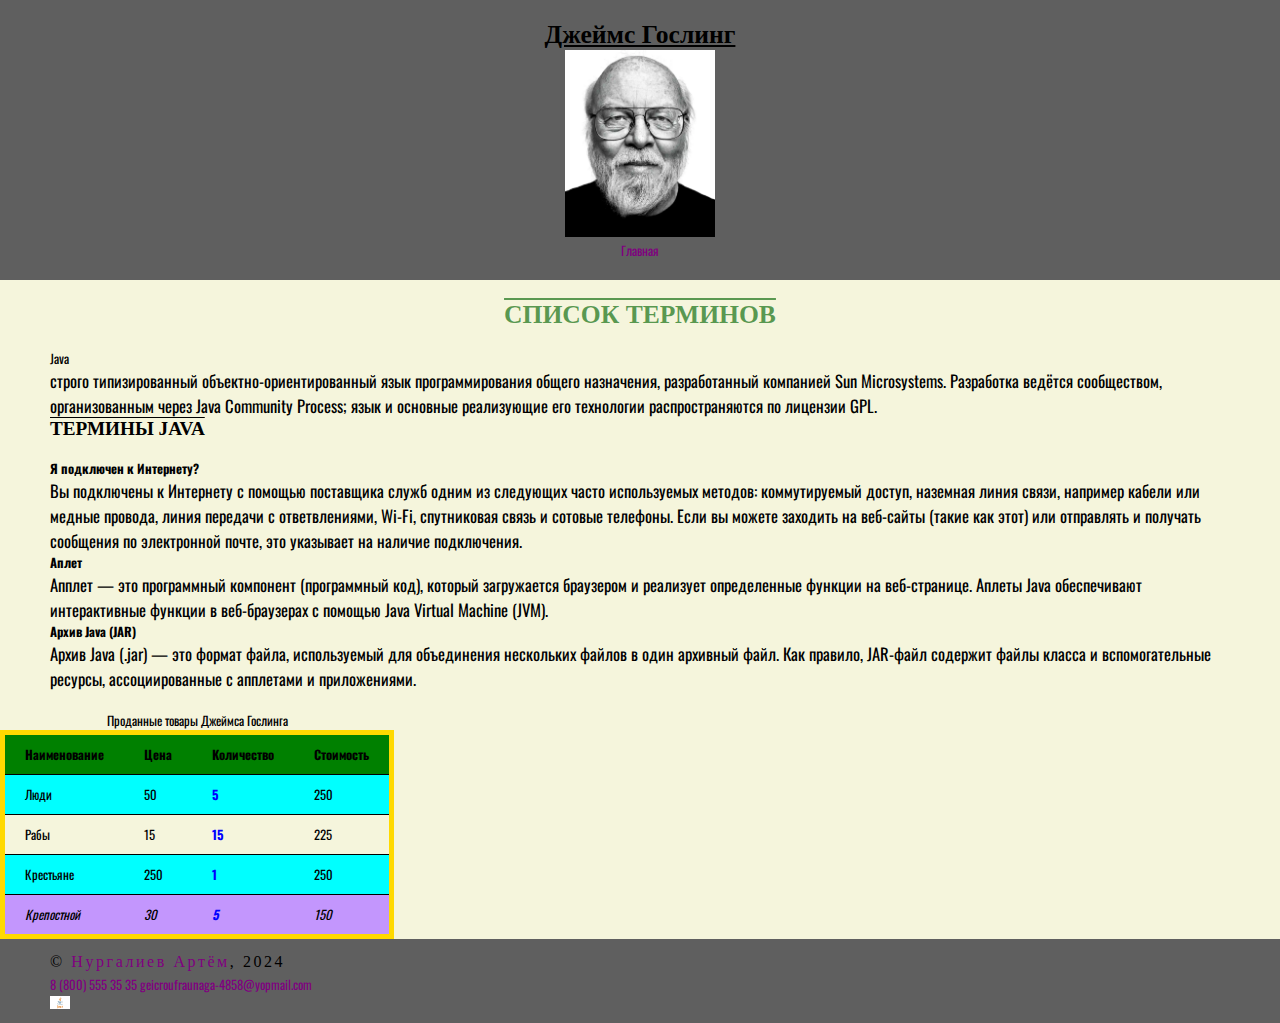
<file: Article4.html>
<!DOCTYPE html>
<html lang="ru">
    <head>
        <meta charset="UTF-8">
        <meta name="viewport" content="width=device-width, initial-scale=1.0">
        <meta name="keywords" content="Джеймс Гослинг, java, отец java, создатель java, Гослинг">
        <meta name="description" content="Сайт о Джеймсе Гослинге, его Биография, история создания Java">
        <meta property="og:title" content="Джеймс Гослинг">
        <meta property="og:site_name" content="Джеймс Гослинг">
        <meta property="og:url" content="https://stroncion.github.io/imyanevalidno/index.html#forma">
        <meta property="og:description" content="Сайт о Джеймсе Гослинге, его Биография, история создания Java">
        <meta property="og:image" content="https://encrypted-tbn0.gstatic.com/images?q=tbn:ANd9GcQL8ltj3vKCC4CPTEKqGF9v-P-_Du5-BgIfcA&s">
    
        <title>Джеймс Гослинг</title>
    
        <link rel="preconnect" href="https://fonts.googleapis.com">
        <link rel="icon" href="img/bank.svg" type="image/x-icon">
        <link rel="preconnect" href="https://fonts.gstatic.com" crossorigin>
        <link href="https://fonts.googleapis.com/css2?family=Oswald:wght@200..700&display=swap" rel="stylesheet">
    
    
        <link rel="stylesheet" href="css/style.css">
    </head>
<body>
   <header>
    <h1>Джеймс Гослинг</h1>
    <img src="img/James.webp" alt="логотип" width="150px">
     <nav>
        <uv>
            <li>
                <a href="index.html">Главная</a>
            </li>
        </uv>
     </nav>
   </header>

   <main>
    <section class="content">
        <h2>Cписок терминов</h2><br>
        <dl class="article4">
        
            <dt>Java</dt> <dd> строго типизированный объектно-ориентированный язык программирования общего назначения, разработанный компанией Sun Microsystems. Разработка ведётся сообществом, организованным через Java Community Process; язык и основные реализующие его технологии распространяются по лицензии GPL.</dd>
        <h3>Термины java</h3><br>
            <dt><h4>Я подключен к Интернету?</dt></li>
        <dd>Вы подключены к Интернету с помощью поставщика служб одним из следующих часто используемых методов: коммутируемый доступ, наземная линия связи, например кабели или медные провода, линия передачи с ответвлениями, Wi-Fi, спутниковая связь и сотовые телефоны. Если вы можете заходить на веб-сайты (такие как этот) или отправлять и получать сообщения по электронной почте, это указывает на наличие подключения.</p>
        <dt><h4>Аплет</h4></dt>
            <dd>Апплет — это программный компонент (программный код), который загружается браузером и реализует определенные функции на веб-странице. Аплеты Java обеспечивают интерактивные функции в веб-браузерах с помощью Java Virtual Machine (JVM).<dd>
            <dt><h4>Архив Java (JAR)</h4></dt>
            <dd>Архив Java (.jar) — это формат файла, используемый для объединения нескольких файлов в один архивный файл. Как правило, JAR-файл содержит файлы класса и вспомогательные ресурсы, ассоциированные с апплетами и приложениями.</dd>
        
        </dl>
    </section>
    <table class="table-example">
        <caption>Проданные товары Джеймса Гослинга</caption>
        <thead>
            <tr>
                <th>Наименование</th>
                <th>Цена</th>
                <th>Количество</th>
                <th>Стоимость</th>
            </tr>
        </thead>
        <tbody>
        <tr>
            <td>Люди</td>
            <td>50</td>
            <td>5</td>
            <td>250</td>
            
        </tr>
        <tr>
            <td>Рабы</td>
            <td>15</td>
            <td>15</td>
            <td>225</td>
           
        </tr>
        <tr>
            <td>Крестьяне
            </td>
            <td>250</td>
            <td>1</td>
            <td>250</td>
           
        </tr>
        <tr id="krep">
            <td>Крепостной
            </td>
            <td>30</td>
            <td>5</td>
            <td>150</td>
           
        </tr>

    </tbody> 
    </table>
   </main>
   <footer>
    <p>&copy; <a href="https://vk.com/">Нургалиев Артём</a>, 2024</p>
    <a href="tel:+78005553535">8 (800) 555 35 35</a>
    <a href="mailto:geicroufraunaga-4858@yopmail.com">geicroufraunaga-4858@yopmail.com</a><br>
    <a href="https://www.java.com/ru/download/help/helpful_concepts_ru.html"><img src="img/java.jpg" alt="java" width="20px"></a>
   </footer>
    
</body>
</html>
</file>
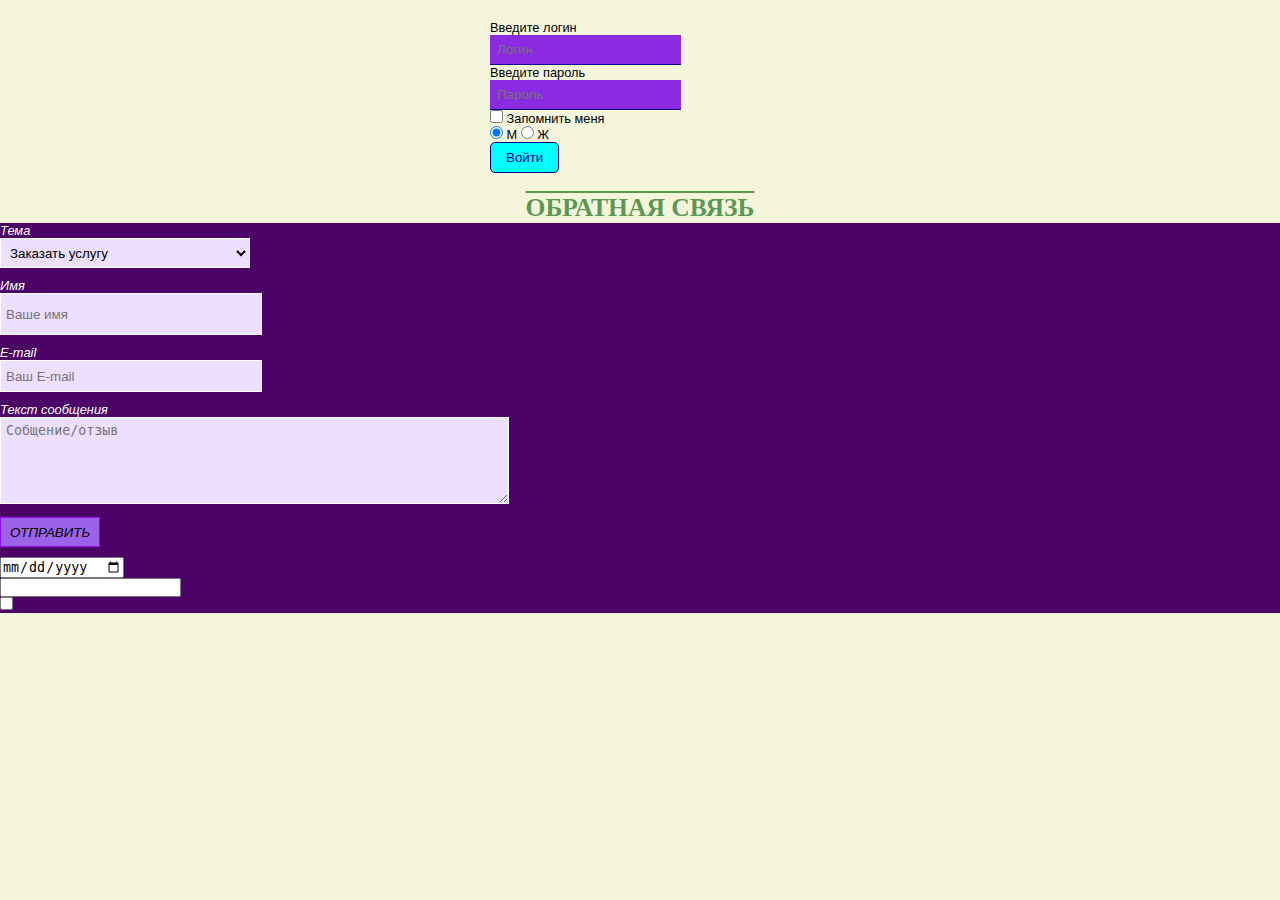
<file: table.html>
<!DOCTYPE html>
<html lang="en">
<head>
    <meta charset="UTF-8">
    <meta name="viewport" content="width=device-width, initial-scale=1.0">
    <title>Таблица и формы</title>
    <link rel="stylesheet" href="css/style.css"> 
</head>
<body>
    
    <form id="form-example"> 
        <label for="login">Введите логин</label><br>
        <input type="text" id="login" placeholder="Логин" required ><br>
        <label for="password">Введите пароль</label><br>
        <input type="password" id ="password" placeholder="Пароль" required><br>
        <input type="checkbox" id="agreement">
        <label for="agreement"> Запомнить меня</label><br>

        <input type="radio" id="male" name="gender" checked>
        <label for="male">М</label>
        <input type="radio" id="female" name="gender">
        <label for="female">Ж</label><br>

        <input type="submit" value="Войти"><br>
    </form>
    <section id="forma">
        <h2>Обратная связь</h2>
    <form id="contact-form">
        <div class="form-item">
            <label for="topic">Тема</label><br>
            <select name="topic" id="topic" required>
                <option value="1">Заказать услугу</option>
                <option value="2">Оставить отзыв/замечание</option>
                <option value="3">Предложить сотрудничество</option>
                <option value="4">Другое</option>
            </select><br>
        </div>
        <div class="form-item">
            <label for="name">Имя</label><br>
            <input type="text" id="name" name="name" placeholder="Ваше имя" required>
        </div>
        <div class="form-item">
            <label for="mail">E-mail</label><br>
            <input type="email" id="mail" name="mail" placeholder="Ваш E-mail" required>
        </div>
        <div class="form-item">
            <label for="textarea">Текст сообщения</label><br>
            <textarea rows="5" cols="60" name="text" placeholder="Собщение/отзыв" required></textarea>
        </div>
        <div class="form-item">
            
            <input type="submit" value="ОТПРАВИТЬ">
        </div>
        <input type="date"><br>
        <input type="tel"><br>
        <input type="checkbox">
    </form>
    </section>
</body>
</html>
</file>
<file: css/style.css>
* {
    margin: 0;
    padding: 0;
}
html {
    font-family: "Oswald", sans-serif;
    font-size: 0.8em; /* 1rem = 1.2em*/
}

body {
    background-color: beige;
}

header {
    background-color: rgb(95, 95, 95);
    text-align: center;
    padding: 20px 0;
}

footer {
    background-color: rgb(95, 95, 95);
    padding: 10px 50px;
}

.about {
    background-color: burlywood;
    padding-left: 50px;
    padding-right: 50px;
    padding-bottom: 20px;
}

h1{
    text-decoration: underline;
    font-family: italic;
}
h2 {
    text-align: center;
    font-size: 2rem;
    color: rgba(46, 126, 42, 0.78);
    text-transform: uppercase;
    text-decoration: overline;
    font-family: italic;
}
h3{
    font-family: italic;
}
p {
    color:black;
    font-size: 1.25rem;
    line-height: 2rem;
    font-family: serif;
    
}

.avatar {
    display: block;
    margin: 0 auto;
}
.articles {
    padding: 20px 50px;
}

.content {
    padding:20px 50px;
}

.foot a{
    border:5px #00B344;
   
}

img+p{
    margin-top: 50px;;
}

a {
    color:red;
}

.articles a {
    color: green;
}

a:link{
    color: purple;
    text-decoration: none;
}

a:visited{
    color:rgb(223, 89, 11);
    background-color: rgb(13, 151, 151);
}

a:focus{
    color: orange;
}

a:hover{
    color: blue;
    text-decoration: underline;
}



a:active{
    color:blueviolet;
}

.page-list li{
    background-color: rgb(243, 108, 108);
}

.page-list a:hover{
    color: green
}

.page-list a:focus{
    color: yellow
}

.mainmenu a:hover{
    text-transform: uppercase;
    text-decoration: overline;
}

.mainmenu a:focus{
    color: darkcyan
}

.page-list li:nth-child(odd)  { 
    background-color: lightgreen; 
}
.page-list li:nth-child(even) { 
    background-color: darkgreen; 
}


h3{
    font-size: 1.5rem;
    color: black;
    text-transform: uppercase;
    text-decoration: overline;
}
  
.li-article3{
    font-size: 1.3rem;
}

.article4 dd{
    font-size:1.7;
}


.table-example{
    border: 5px rgb(255, 217, 0) solid;
    border-collapse: collapse;
}

.termins::after{
    content: "Важно!";
    font-size: 10px;
    margin-left: 10px;
    color: red;
    background-color: rosybrown;
}

p::first-line{
    letter-spacing: .2rem;
}

.table-example td, 
.table-example th{
    border-bottom: black 1px solid;
    padding: 10px 20px;
}
p:lang(en) {
    font-style: italic;
    color:brown;
  }

.table-example th{
    background-color: green;
}

.table-example #krep{
    font-style: italic;
    background-color: #c396fd;
}

.table-example td:nth-child(3){
    color: blue;
    font-weight: bold;
}

.table-example tr:nth-child(odd){
    background-color: aqua;
}

.table-exampletr:nth-child(odd) td{
    border-bottom: 1px solid blue;
}

.table-exampletr:nth-child(1) td{
    border-bottom: 15px solid rgb(3, 252, 24);
}

#form-example{
    width: 300px;
    margin: 20px auto;
}

#form-example input[type="submit"]{
    background-color: aqua;
    border: 1px darkblue solid;
    padding: 7px 15px;
    color: darkblue;
    border-radius: 5px;

}

#form-example input[type="submit"]:hover{
    background-color: rgb(17, 185, 185);
    border-radius: 7px;
}

.article4 dd{
    font-size: 1.3rem;
}

#form-example input[type="submit"]:disabled{
    background-color: lightgray;
    color: gray;
    border: gray;
}

#form-example input[type="text"],
#form-example input[type="password"]{
    background-color: blueviolet;
    border: none;
    border-bottom: 1px solid darkblue;
    padding: 7px;
}

#form-example input[type="text"]:hover,
#form-example input[type="password"]:hover{
    background-color: lavenderblush;
}

#contact-form input[type="text"],
#contact-form input[type="data"],
#contact-form select{
    height: 30px;
    width: 250px;
    padding: 5px;
    margin-bottom: 10px;
    border: white solid 1px;
    background-color: #eddfff;
    
}

#contact-form input[type="email"]{
    height: 20px;
    width: 250px;
    padding: 5px;
    margin-bottom: 10px;
    border: white solid 1px;
    background-color: #eddfff;
}

#contact-form textarea{
    
    padding: 5px;
    margin-bottom: 10px;
    border: white solid 1px;
    background-color: #eddfff;
}

#contact-form input[type="submit"]{
    height: 30px;
    width: 100px;
    padding: 5px;
    margin-bottom: 10px;
    font-style: italic;
    border: rgb(147, 11, 238) solid 1px;
    background-color: #9c62e7;
}

#contact-form label{
    color: #ffffff;
    font-style: italic;
}

#contact-form input[type="submit"]:hover{
    height: 30px;
    width: 100px;
    padding: 5px;
    margin-bottom: 10px;
    font-style: italic;
    border: white solid 1px;
    background-color: #ffffff;
}



#contact-form{
    background-color: rgb(75, 3, 104)
}
/*

1em - размер шрифта в браузере по умолчанию
средний - 16px

1em = 16px

1rem - размер шрифта, который задан в теге html
*/
</file>
